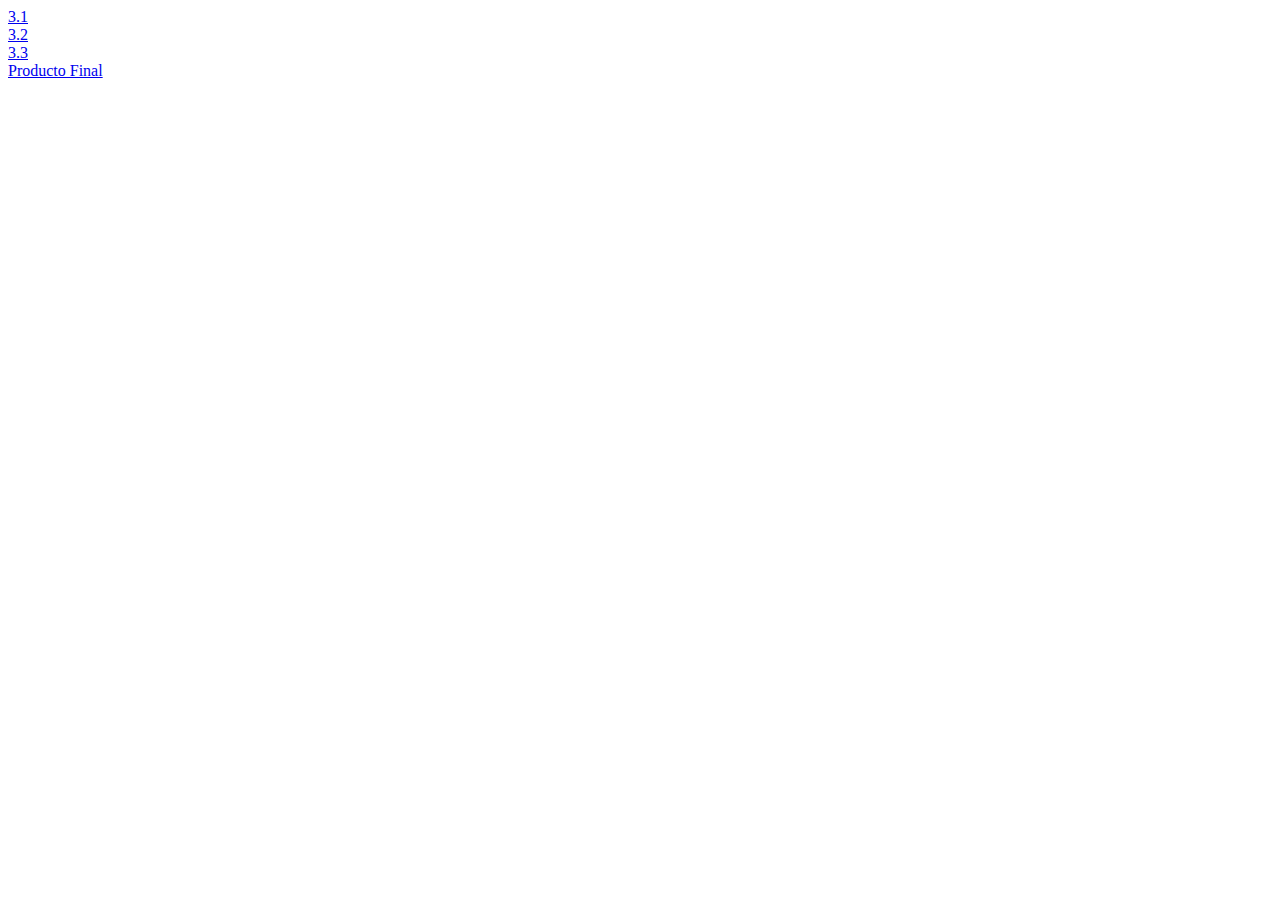
<file: index.html>
<!DOCTYPE html>
<html>
<head>
	<title>Inicio</title>
	<meta charset="utf-8">
</head>
<body>
	<a href="3.1/index.html">3.1</a>
	<br>
	<a href="3.2/index.html">3.2</a>
	<br>
	<a href="3.3/index.html">3.3</a>
	<br>
	<a href="producto_final/index.html">Producto Final</a>
</body>
</html>
</file>
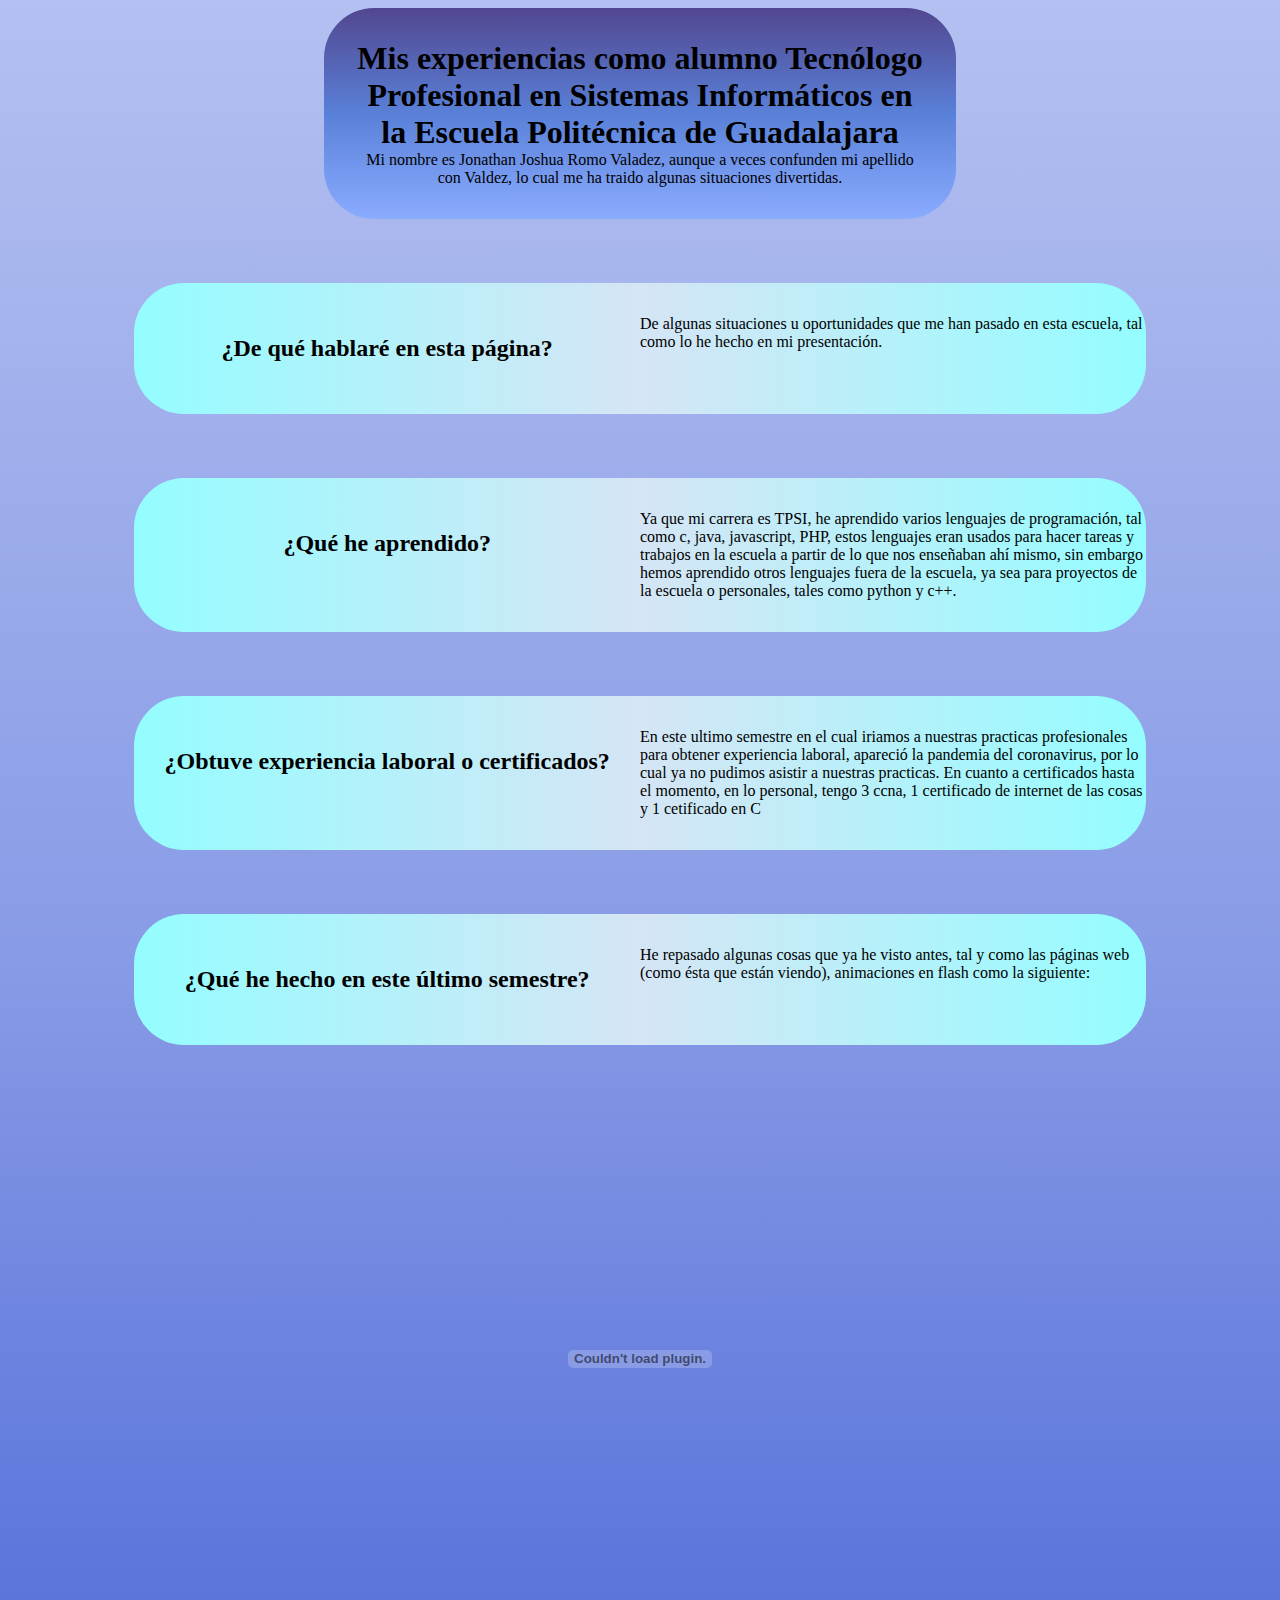
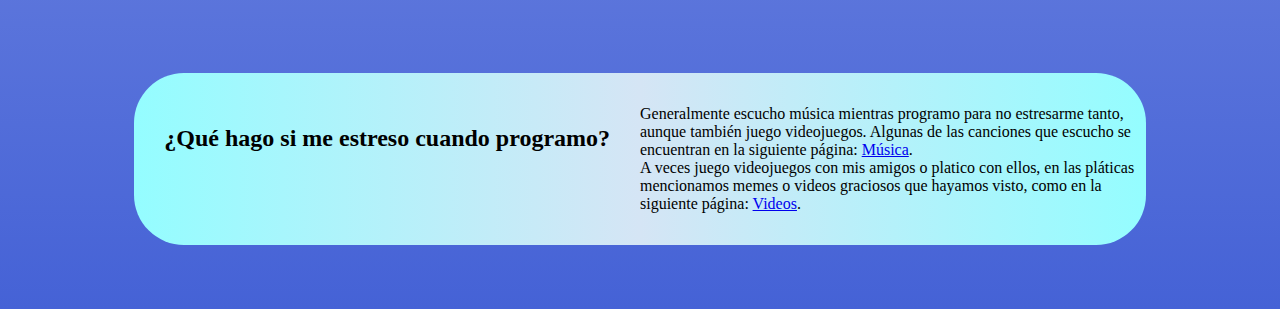
<file: producto_final/index.html>
<!DOCTYPE html>
<html>
<head>
	<title>Producto final</title>
	<meta charset="utf-8">
	<link rel="stylesheet" type="text/css" href="css/index.css">
</head>
<body>
	<div class="titulo">
		<h1 class="subtitulo">Mis experiencias como alumno Tecnólogo Profesional en Sistemas Informáticos en la Escuela Politécnica de Guadalajara</h1>
		<div class="contenido1">Mi nombre es Jonathan Joshua Romo Valadez, aunque a veces confunden mi apellido con Valdez, lo cual me ha traido algunas situaciones divertidas.</div>
	</div>
	<div class="tema">
		<h2 class="subtitulo">¿De qué hablaré en esta página?</h2>
		<div class="contenido">De algunas situaciones u oportunidades que me han pasado en esta escuela, tal como lo he hecho en mi presentación.</div>
	</div>
	<div class="tema">
		<h2 class="subtitulo">¿Qué he aprendido?</h2>
		<div class="contenido">Ya que mi carrera es TPSI, he aprendido varios lenguajes de programación, tal como c, java, javascript, PHP, estos lenguajes eran usados para hacer tareas y trabajos en la escuela a partir de lo que nos enseñaban ahí mismo, sin embargo hemos aprendido otros lenguajes fuera de la escuela, ya sea para proyectos de la escuela o personales, tales como python y c++.</div>
	</div>
	<div class="tema">
		<h2 class="subtitulo">¿Obtuve experiencia laboral o certificados?</h2>
		<div class="contenido">En este ultimo semestre en el cual iriamos a nuestras practicas profesionales para obtener experiencia laboral, apareció la pandemia del coronavirus, por lo cual ya no pudimos asistir a nuestras practicas. En cuanto a certificados hasta el momento, en lo personal, tengo 3 ccna, 1 certificado de internet de las cosas y 1 cetificado en C</div>
	</div>
	<div class="tema">
		<h2 class="subtitulo">¿Qué he hecho en este último semestre?</h2>
		<div class="contenido">He repasado algunas cosas que ya he visto antes, tal y como las páginas web (como ésta que están viendo), animaciones en flash como la siguiente:</div>
	</div>
	<div class="flash">
		<embed src="flash\botones.swf" width="500" height="500" allowscriptaccess="always" allowfullscreen="true"/>
	</div>
	<div class="tema">
		<h2 class="subtitulo">¿Qué hago si me estreso cuando programo?</h2>
		<div class="contenido">Generalmente escucho música mientras programo para no estresarme tanto, aunque también juego videojuegos. Algunas de las canciones que escucho se encuentran en la siguiente página: <a href="musica.html">Música</a>.<br>A veces juego videojuegos con mis amigos o platico con ellos, en las pláticas mencionamos memes o videos graciosos que hayamos visto, como en la siguiente página: <a href="videos.html">Videos</a>.</div>
	</div>
</body>
</html>
</file>
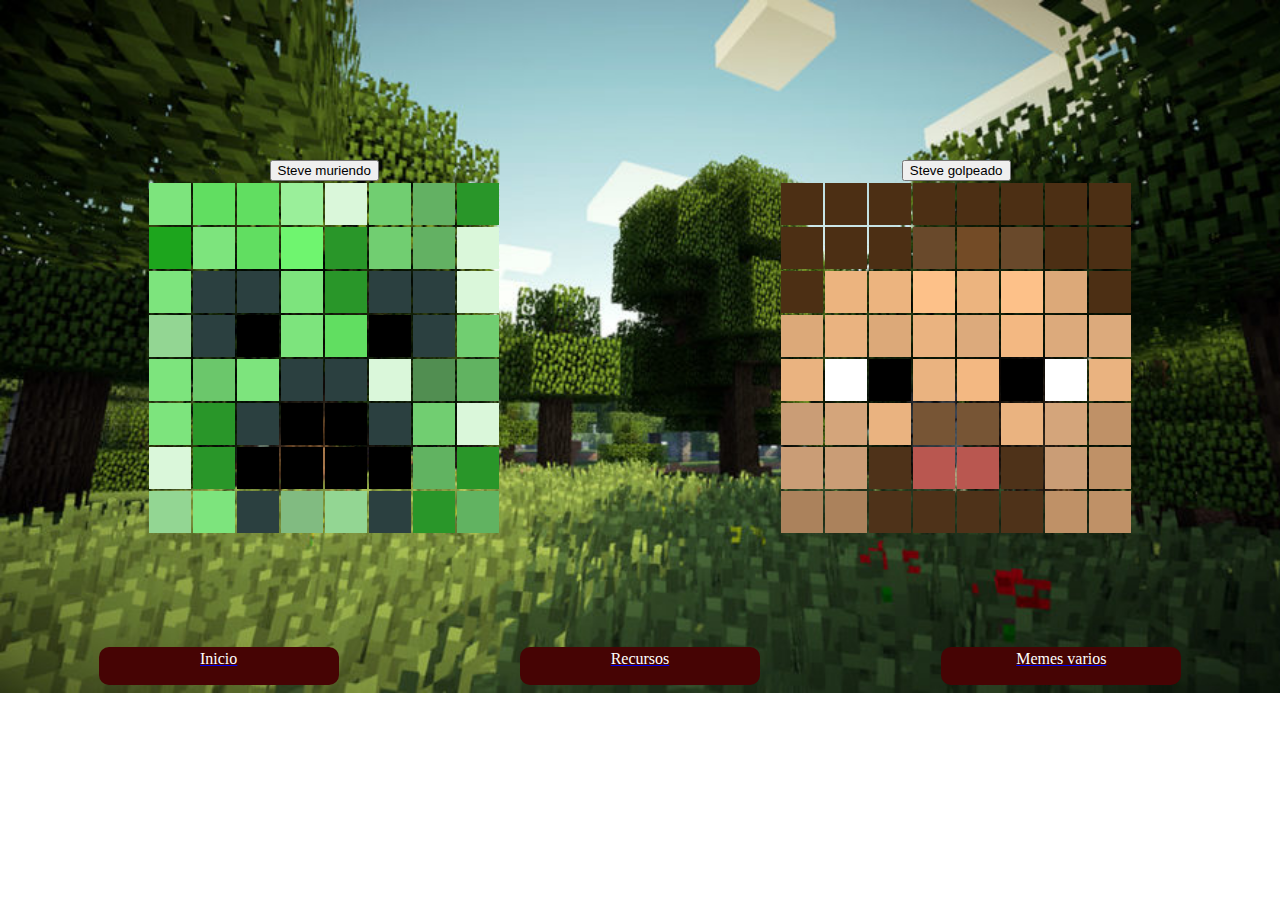
<file: 3.1/dibujos.html>
<!DOCTYPE html>
<html>
<head>
	<title>Dibujos</title>
	<meta charset="utf-8">
	<link rel="stylesheet" type="text/css" href="css/index.css">
</head>
<body style="background: url(imagenes/minecraft.jpg); background-size: cover; background-repeat: no-repeat;">
	<div id="dibujos">
		<div class="sonidos">
			<audio id="steve-creeper" src="sonido/steve-creeper.mp3"></audio>
			<button onclick="document.getElementById('steve-creeper').play()">Steve muriendo</button>
			<audio id="steve" src="sonido/steve.mp3"></audio>
			<button onclick="document.getElementById('steve').play()">Steve golpeado</button>
		</div>
		<div class="tabla">
			<table id="creeper">
				<tr>
					<td width="40px" height="40px" style="background-color: #7de47d;"></td>
					<td width="40px" height="40px" style="background-color: #61de61;"></td>
					<td width="40px" height="40px" style="background-color: #61de61;"></td>
					<td width="40px" height="40px" style="background-color: #9aef9a;"></td>
					<td width="40px" height="40px" style="background-color: #daf7da;"></td>
					<td width="40px" height="40px" style="background-color: #71ce71;"></td>
					<td width="40px" height="40px" style="background-color: #63b163;"></td>
					<td width="40px" height="40px" style="background-color: #299629;"></td>
				</tr>
				<tr>
					<td width="40px" height="40px" style="background-color: #1da51d;"></td>
					<td width="40px" height="40px" style="background-color: #7de47d;"></td>
					<td width="40px" height="40px" style="background-color: #61de61;"></td>
					<td width="40px" height="40px" style="background-color: #6ff56f;"></td>
					<td width="40px" height="40px" style="background-color: #299629;"></td>
					<td width="40px" height="40px" style="background-color: #71ce71;"></td>
					<td width="40px" height="40px" style="background-color: #63b163;"></td>
					<td width="40px" height="40px" style="background-color: #daf7da;"></td>
				</tr>
				<tr>
					<td width="40px" height="40px" style="background-color: #7de47d;"></td>
					<td width="40px" height="40px" style="background-color: #2b4040;"></td>
					<td width="40px" height="40px" style="background-color: #2b4040;"></td>
					<td width="40px" height="40px" style="background-color: #7de47d;"></td>
					<td width="40px" height="40px" style="background-color: #299629;"></td>
					<td width="40px" height="40px" style="background-color: #2b4040;"></td>
					<td width="40px" height="40px" style="background-color: #2b4040;"></td>
					<td width="40px" height="40px" style="background-color: #daf7da;"></td>
				</tr>
				<tr>
					<td width="40px" height="40px" style="background-color: #93d693;"></td>
					<td width="40px" height="40px" style="background-color: #2b4040;"></td>
					<td width="40px" height="40px" style="background-color: black;"></td>
					<td width="40px" height="40px" style="background-color: #7de47d;"></td>
					<td width="40px" height="40px" style="background-color: #61de61;"></td>
					<td width="40px" height="40px" style="background-color: black;"></td>
					<td width="40px" height="40px" style="background-color: #2b4040;"></td>
					<td width="40px" height="40px" style="background-color: #71ce71;"></td>
				</tr>
				<tr>
					<td width="40px" height="40px" style="background-color: #7de47d;"></td>
					<td width="40px" height="40px" style="background-color: #6bc76b;"></td>
					<td width="40px" height="40px" style="background-color: #7de47d;"></td>
					<td width="40px" height="40px" style="background-color: #2b4040;"></td>
					<td width="40px" height="40px" style="background-color: #2b4040;"></td>
					<td width="40px" height="40px" style="background-color: #daf7da;"></td>
					<td width="40px" height="40px" style="background-color: #518e51;"></td>
					<td width="40px" height="40px" style="background-color: #61b361;"></td>
				</tr>
				<tr>
					<td width="40px" height="40px" style="background-color: #7de47d;"></td>
					<td width="40px" height="40px" style="background-color: #299629;"></td>
					<td width="40px" height="40px" style="background-color: #2b4040;"></td>
					<td width="40px" height="40px" style="background-color: black;"></td>
					<td width="40px" height="40px" style="background-color: black;"></td>
					<td width="40px" height="40px" style="background-color: #2b4040;"></td>
					<td width="40px" height="40px" style="background-color: #71ce71;"></td>
					<td width="40px" height="40px" style="background-color: #daf7da;"></td>
				</tr>
				<tr>
					<td width="40px" height="40px" style="background-color: #daf7da;"></td>
					<td width="40px" height="40px" style="background-color: #299629;"></td>
					<td width="40px" height="40px" style="background-color: black;"></td>
					<td width="40px" height="40px" style="background-color: black;"></td>
					<td width="40px" height="40px" style="background-color: black;"></td>
					<td width="40px" height="40px" style="background-color: black;"></td>
					<td width="40px" height="40px" style="background-color: #61b361;"></td>
					<td width="40px" height="40px" style="background-color: #299629;"></td>
				</tr>
				<tr>
					<td width="40px" height="40px" style="background-color: #93d693;"></td>
					<td width="40px" height="40px" style="background-color: #7de47d;"></td>
					<td width="40px" height="40px" style="background-color: #2b4040;"></td>
					<td width="40px" height="40px" style="background-color: #81bb81;"></td>
					<td width="40px" height="40px" style="background-color: #93d693;"></td>
					<td width="40px" height="40px" style="background-color: #2b4040;"></td>
					<td width="40px" height="40px" style="background-color: #299629;"></td>
					<td width="40px" height="40px" style="background-color: #61b361;"></td>
				</tr>
			</table>
			<table id="steve">
				<tr>
					<td width="40px" height="40px" style="background-color: #4c2f14;"></td>
					<td width="40px" height="40px" style="background-color: #4c2f14;"></td>
					<td width="40px" height="40px" style="background-color: #4c2f14;"></td>
					<td width="40px" height="40px" style="background-color: #4c2f14;"></td>
					<td width="40px" height="40px" style="background-color: #4c2f14;"></td>
					<td width="40px" height="40px" style="background-color: #4c2f14;"></td>
					<td width="40px" height="40px" style="background-color: #4c2f14;"></td>
					<td width="40px" height="40px" style="background-color: #4c2f14;"></td>
				</tr>
				<tr>
					<td width="40px" height="40px" style="background-color: #4c2f14;"></td>
					<td width="40px" height="40px" style="background-color: #4c2f14;"></td>
					<td width="40px" height="40px" style="background-color: #4c2f14;"></td>
					<td width="40px" height="40px" style="background-color: #69492b;"></td>
					<td width="40px" height="40px" style="background-color: #734b26;"></td>
					<td width="40px" height="40px" style="background-color: #69492b;"></td>
					<td width="40px" height="40px" style="background-color: #4c2f14;"></td>
					<td width="40px" height="40px" style="background-color: #4c2f14;"></td>
				</tr>
				<tr>
					<td width="40px" height="40px" style="background-color: #4c2f14;"></td>
					<td width="40px" height="40px" style="background-color: #ecb47f;"></td>
					<td width="40px" height="40px" style="background-color: #ecb47f;"></td>
					<td width="40px" height="40px" style="background-color: #fdc189;"></td>
					<td width="40px" height="40px" style="background-color: #ecb47f;"></td>
					<td width="40px" height="40px" style="background-color: #fdc189;"></td>
					<td width="40px" height="40px" style="background-color: #dca979;"></td>
					<td width="40px" height="40px" style="background-color: #4c2f14;"></td>
				</tr>
				<tr>
					<td width="40px" height="40px" style="background-color: #dca979;"></td>
					<td width="40px" height="40px" style="background-color: #eab380;"></td>
					<td width="40px" height="40px" style="background-color: #dca979;"></td>
					<td width="40px" height="40px" style="background-color: #eab380;"></td>
					<td width="40px" height="40px" style="background-color: #dcaa7c;"></td>
					<td width="40px" height="40px" style="background-color: #f3b882;"></td>
					<td width="40px" height="40px" style="background-color: #dcaa7c;"></td>
					<td width="40px" height="40px" style="background-color: #dcaa7c;"></td>
				</tr>
				<tr>
					<td width="40px" height="40px" style="background-color: #eab380;"></td>
					<td width="40px" height="40px" style="background-color: #ffffff;"></td>
					<td width="40px" height="40px" style="background-color: #000000;"></td>
					<td width="40px" height="40px" style="background-color: #eab380;"></td>
					<td width="40px" height="40px" style="background-color: #f3b882;"></td>
					<td width="40px" height="40px" style="background-color: #000000;"></td>
					<td width="40px" height="40px" style="background-color: #ffffff;"></td>
					<td width="40px" height="40px" style="background-color: #eab380;"></td>
				</tr>
				<tr>
					<td width="40px" height="40px" style="background-color: #ca9d76;"></td>
					<td width="40px" height="40px" style="background-color: #d4a57b;"></td>
					<td width="40px" height="40px" style="background-color: #eab380;"></td>
					<td width="40px" height="40px" style="background-color: #775535;"></td>
					<td width="40px" height="40px" style="background-color: #775535;"></td>
					<td width="40px" height="40px" style="background-color: #eab380;"></td>
					<td width="40px" height="40px" style="background-color: #d4a57b;"></td>
					<td width="40px" height="40px" style="background-color: #bf9167;"></td>
				</tr>
				<tr>
					<td width="40px" height="40px" style="background-color: #ca9d76;"></td>
					<td width="40px" height="40px" style="background-color: #ca9d76;"></td>
					<td width="40px" height="40px" style="background-color: #4e3219;"></td>
					<td width="40px" height="40px" style="background-color: #b95750;"></td>
					<td width="40px" height="40px" style="background-color: #b95750;"></td>
					<td width="40px" height="40px" style="background-color: #4e3219;"></td>
					<td width="40px" height="40px" style="background-color: #ca9d76;"></td>
					<td width="40px" height="40px" style="background-color: #bf9167;"></td>
				</tr>
				<tr>
					<td width="40px" height="40px" style="background-color: #ab825c;"></td>
					<td width="40px" height="40px" style="background-color: #ab825c;"></td>
					<td width="40px" height="40px" style="background-color: #4e3219;"></td>
					<td width="40px" height="40px" style="background-color: #4e3219;"></td>
					<td width="40px" height="40px" style="background-color: #4e3219;"></td>
					<td width="40px" height="40px" style="background-color: #4e3219;"></td>
					<td width="40px" height="40px" style="background-color: #bf9167;"></td>
					<td width="40px" height="40px" style="background-color: #bf9167;"></td>
				</tr>
			</table>
		</div>
	</div>
	<div id="botones">
		<a href="index.html"><div class="boton">Inicio</div></a>
		<a href="recursos.html"><div class="boton">Recursos</div></a>
		<a href="memes.html"><div class="boton">Memes varios</div></a>
	</div>
</body>
</html>
</file>
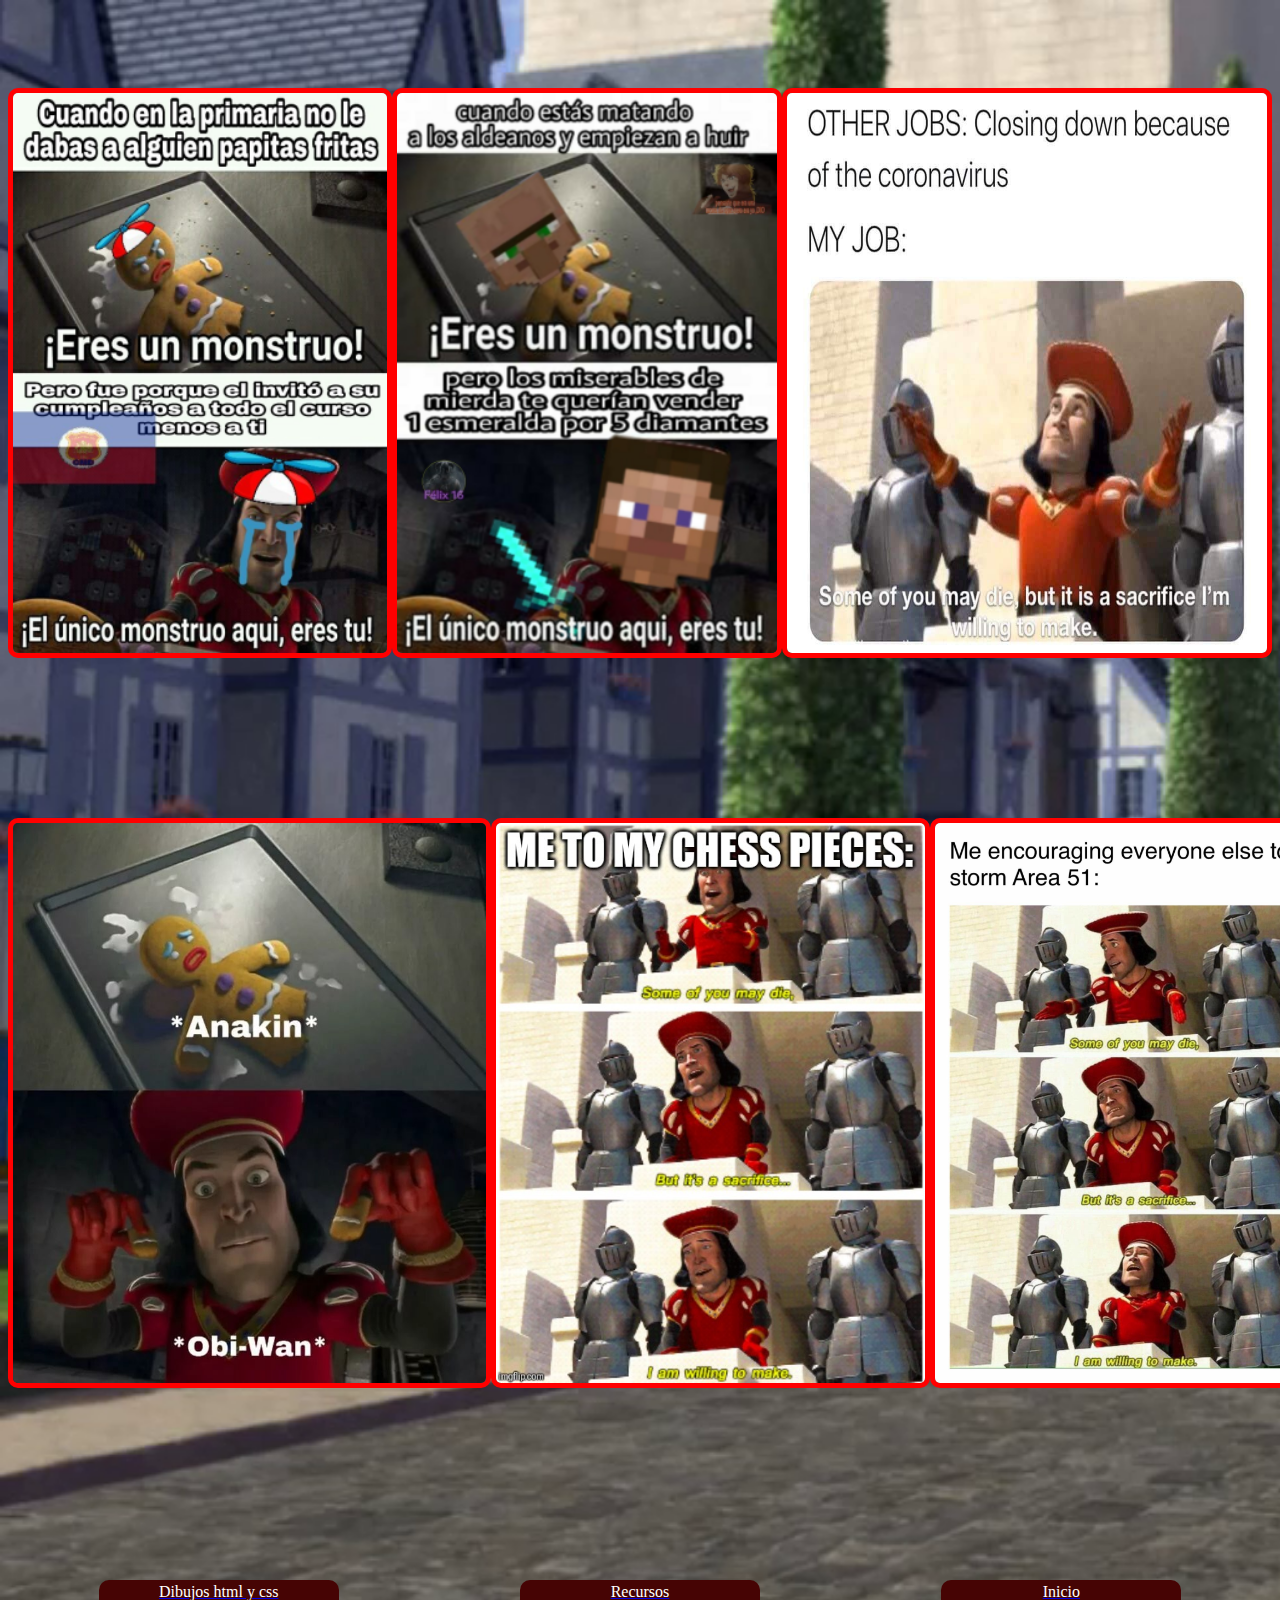
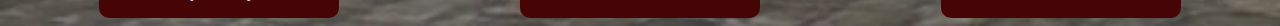
<file: 3.1/memes.html>
<!DOCTYPE html>
<html>
<head>
	<title>Memes</title>
	<meta charset="utf-8">
	<link rel="stylesheet" type="text/css" href="css/index.css">
	<link rel="stylesheet" type="text/css" href="css/memes.css">
</head>
<body style="background: url(imagenes/duloc.png); background-size: cover; background-repeat: no-repeat;">
	<div class="contenedor">
		<img src="imagenes/meme1.png">
		<img src="imagenes/meme2.png">
		<img src="imagenes/meme3.jpg">
	</div>
	<div class="contenedor">
		<img src="imagenes/meme4.jpg">
		<img src="imagenes/meme5.jpg">
		<img src="imagenes/meme6.jpeg">
	</div>
	<div id="botones">
		<a href="dibujos.html"><div class="boton">Dibujos html y css</div></a>
		<a href="recursos.html"><div class="boton">Recursos</div></a>
		<a href="index.html"><div class="boton">Inicio</div></a>
	</div>
</body>
</html>
</file>
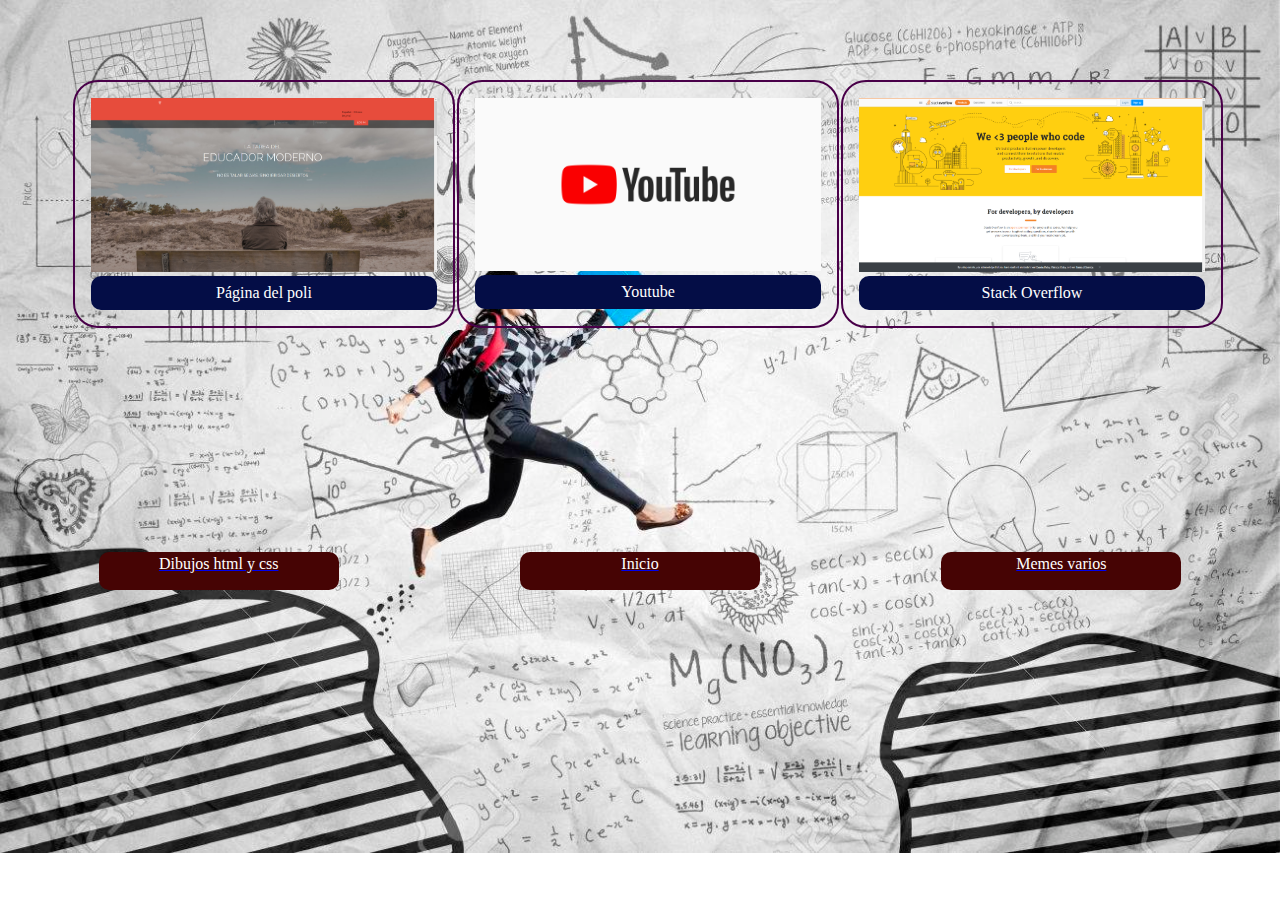
<file: 3.1/recursos.html>
<!DOCTYPE html>
<html>
<head>
	<title>Recursos</title>
	<meta charset="utf-8">
	<link rel="stylesheet" type="text/css" href="css/index.css">
	<link rel="stylesheet" type="text/css" href="css/recursos.css">
</head>
<body style="background: url(imagenes/recursos.jpg); background-size: cover; background-repeat: no-repeat;">
	<div class="contenedor">
        <div class="recursos">
            <div class="ejemplo">
                <a href="http://poli.sems.udg.mx/" class="link"><img src="imagenes/poli.png" alt=""></a>
                <div class="info">
                    <p class="titulo">Página del poli</p>
                </div>
            </div>

            <div class="ejemplo">
                <a href="https://www.youtube.com/" class="link"><img src="imagenes/youtube.jpg" alt=""></a>
                <div class="info">
                    <p class="titulo">Youtube</p>
                </div>
            </div>

            <div class="ejemplo">
                <a href="https://es.stackoverflow.com/" class="link"><img src="imagenes/stackOverflow.png" alt=""></a>
                <div class="info">
                    <p class="titulo">Stack Overflow</p>
                </div>
            </div>
        </div>
    </div>
    <div id="botones">
		<a href="dibujos.html"><div class="boton">Dibujos html y css</div></a>
		<a href="index.html"><div class="boton">Inicio</div></a>
		<a href="memes.html"><div class="boton">Memes varios</div></a>
	</div>
</body>
</html>
</file>
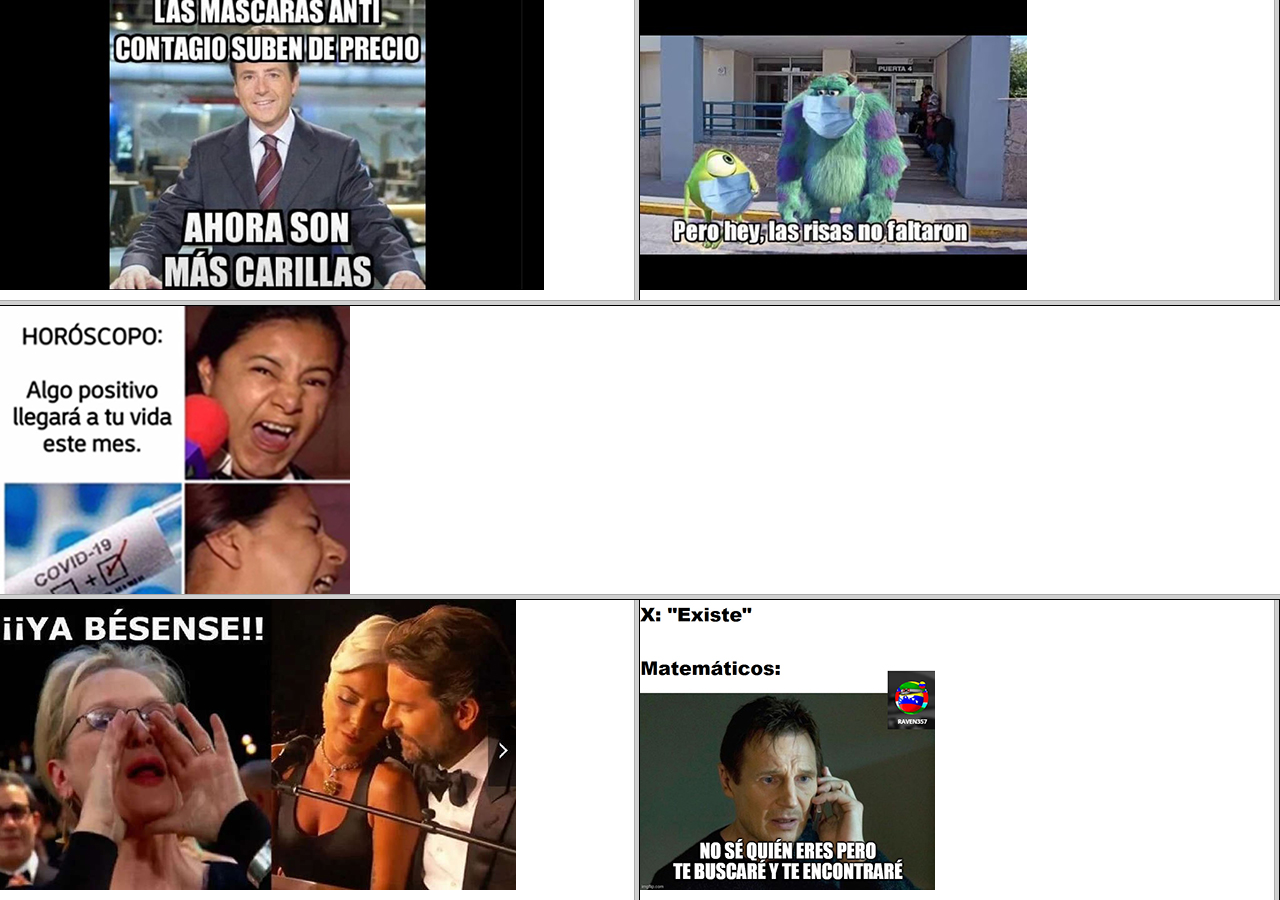
<file: 3.2/frames.html>
<!DOCTYPE html>
<html>
<head>
	<title>Frames</title>
	<meta charset="utf-8">
</head>
<frameset rows="300,*,300">
	<frameset cols="50%,*,0%">
       <frame src="imagenes/frame1.jpg"/>
       <frame src="imagenes/frame2.jpg"/>
    </frameset>

    <frame src="imagenes/frame3.jpg"/>

    <frameset cols="50%,*,0%">
       <frame src="imagenes/frame4.jpg"/>
       <frame src="imagenes/frame5.jpeg"/>
    </frameset>
</frameset>
</html>
</file>
<file: producto_final/css/index.css>
.titulo{
	justify-content: center;
	width: 50%;
	padding: 2rem 0;
	margin: auto;
	text-align: center;
	background: linear-gradient(to bottom, #524790, #5980d8, #8aacff);
	border-radius: 50px;
}

.contenido{
	font-family: Algerian;
	width: 50%;
	height: 100%;
}

.contenido1{
	font-family: Algerian;
	width: 90%;
	margin: auto;
}

.titulo .subtitulo{
	font-family: "Bauhaus 93";
	width: 90%;
	margin: auto;
}

.subtitulo{
	width: 50%;
	height: 100%;
	text-align: center;
}

.tema{
	display: flex;
	justify-content: center;
	width: 80%;
	padding: 2rem 0;
	margin: 4rem auto;
	border-radius: 50px;
	background: linear-gradient(to right, #94fdff, #d5e5f5, #94fdff);
}

.flash{
	display: flex;
	justify-content: center;
	width: 50%;
	margin: auto;
}

body{
	background: linear-gradient(to top, #4562d6, #889be6, #b4c0f1);
}
</file>
<file: 3.1/css/index.css>
#index{
	display: flex;
	justify-content: space-around;
	background-image: url("imagenes/duloc.jpg");
	padding-top: 10%;
}

.imagen{
	border-radius: 50px;
	border: 10px solid green;
	width: 25%;
}

.texto{
	width: 50%;
	font-family: Algerian;
	color: white;
}

#botones{
	display: flex;
	justify-content: space-around;
	margin-top: 7em;
}

.boton{
	padding-top: .2em;
	padding-bottom: .2em;
	width: 15em;
	height: 2em;
	border-radius: 10px;
	text-align: center;
	font-family: Broadway;
	color: white;
	background-color: #460404;
}

.sonidos{
	display: flex;
	justify-content: space-around;
}

.tabla{
	display: flex;
	justify-content: space-around;
}

#dibujos{
	margin-top: 10em;
}
</file>
<file: 3.1/css/memes.css>
.contenedor{
	display: flex;
	justify-content: space-around;
}

.contenedor img{
	width: 30em;
	height: 35em;
	border-radius: 10px;
	border: 5px solid red;
	margin: 5em 0;
}
</file>
<file: 3.1/css/recursos.css>
.contenedor {
    width: 100vw;
    height: 40vh;
    margin-top: 3vh;
    top: 0;
    left: 0;
}

.recursos {
    width: 90%;
    margin: auto;
    margin-top: 5rem;
    position: relative;
    display: flex;
    justify-content: space-around;
    flex-wrap: wrap;
}

.ejemplo {
    width: 30%;
    background-position: center;
    background-size: cover;
    background-repeat: no-repeat;
    border-radius: 25px;
    padding: 1rem;
    border: 2px solid rgb(73, 0, 73);
}

.ejemplo img {
    width: 100%;
}

.info {
    width: 100%;
    text-align: center;
    border-radius: 10px;
    background-color: #040d46;
    color: white;
    padding: .5em 0;
}

.info p {
    margin: 0;
}

.info a {
    text-decoration: none;
}
</file>
